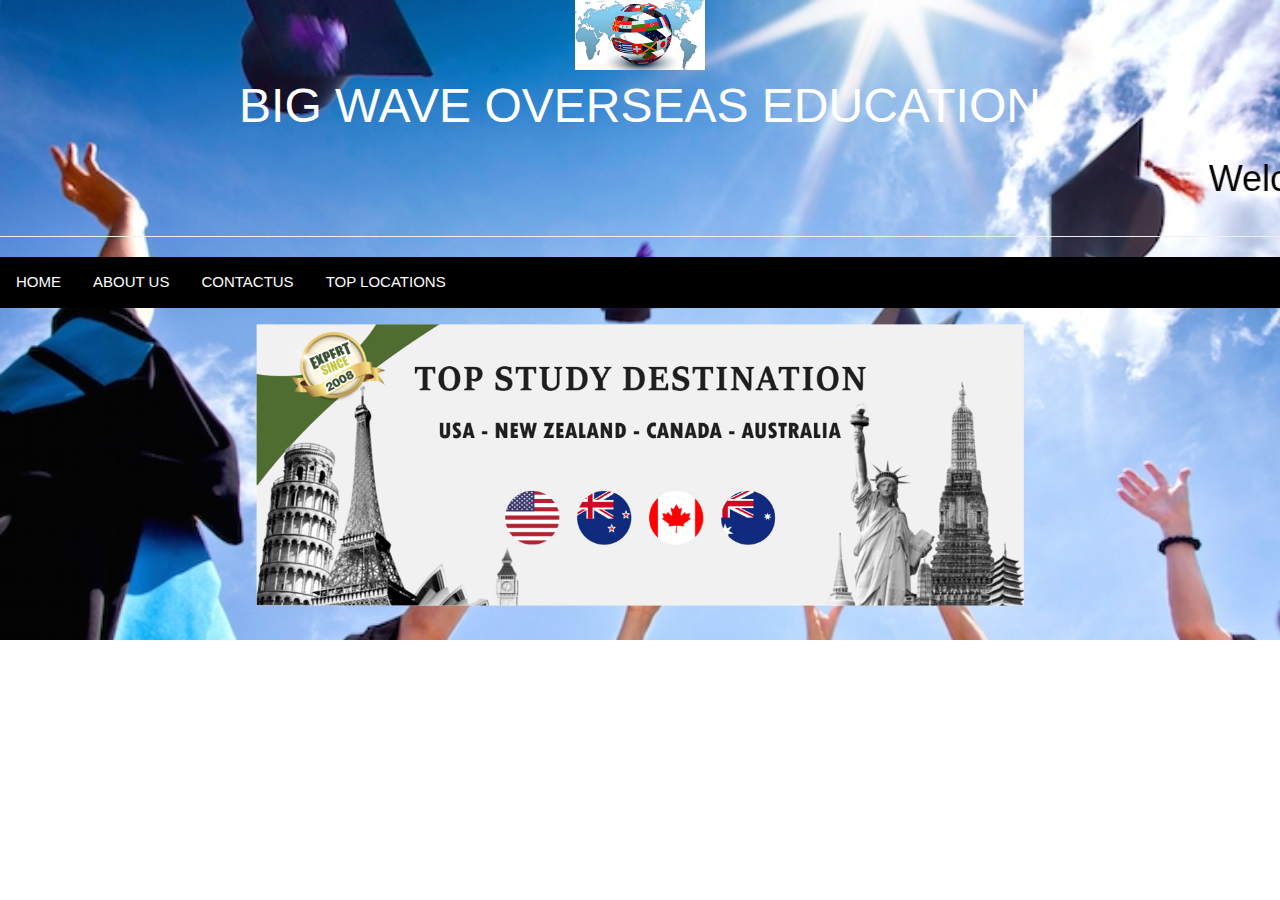
<file: index.html>
<html>
<head>
</head>
<center>
 <body>
 <img src="logo.jpg" width="130" height="70">
</center>
<style>
body
	{
	background:url("download.jpg") 0% 0%/100% auto no-repeat;
	
    
	}
</style>
<center><font size="10" color="white">BIG WAVE OVERSEAS EDUCATION </font></center>
<marquee><h1>Welcome!</h1></marquee>


<br>
<hr>
<style>
ul {
    list-style-type: none;
    margin: 0;
    padding: 0;
    overflow: hidden;
    background-color: #000000;
}

li {
    float: left;
}

li a, .dropbtn {
    display: inline-block;
    color: white;
    text-align: center;
    padding: 14px 16px;
    text-decoration: none;
}

li a:hover, .dropdown:hover .dropbtn {
    background-color: green;
}

li.dropdown {
    display: inline-block;
}

.dropdown-content {
    display: none;
    position: absolute;
    background-color: #f9f9f9;
    min-width: 160px;
    <!--box-shadow: 0px 8px 16px 0px rgba(0,0,0,0.2);-->
    z-index: 1;
}

.dropdown-content a {
    color: black;
    padding: 12px 16px;
    text-decoration: none;
    display: block;
    text-align: left;
}

.dropdown-content a:hover {background-color: #f1f1f1}

.dropdown:hover .dropdown-content {
    display: block;
	</style>
</head>
<body>
<ul>
  
   <li><a href="home.html">HOME</a></li>
  <li><a href="aboutus.html"> ABOUT US </a></li>
  <li><a href="contactus.html">CONTACTUS</a></li>
  <li class="dropdown">
    <a href="javascript:void(0)" class="dropbtn">TOP LOCATIONS</a>
    <div class="dropdown-content">
    <p><a href="australia.html">Australia</a></p>
	<p><a href="uk.html">UK</a></p>
	<p><a href="canada.html">Canada</a> </p>
	<p><a href="usa.html">USA</a></p>
	<p><a href="new zealand.html">New Zealand</a></p>
	<p><a href="germany.html">Germany</a></p>
</div>
  </li>
</ul>
	<center>
      <div class="w3-content w3-section" style="max-width:2000px">
  <img class="mySlides w3-animate-pop" src="1.png" style="width:60%">
  <img class="mySlides w3-animate-pop" src="3.png" style="width:60%">
  <img class="mySlides w3-animate-pop" src="abroad1.jpg" style="width:60%"> 
   <img class="mySlides w3-animate-pop" src="abroad2.jpg" style="width:60%">
 </center>
</style>

<script>
var myIndex = 0;
carousel();

function carousel() {
    var i;
    var x = document.getElementsByClassName("mySlides");
    for (i = 0; i < x.length; i++) {
      x[i].style.display = "none";  
    }
    myIndex++;
    if (myIndex > x.length) {myIndex = 1}    
    x[myIndex-1].style.display = "block";  
    setTimeout(carousel,2000);    
}
</script>
</marquee>
<div class="borderd">

		</div></h3>	
		<br>
		<br>
		<center>
		<marquee behavior="slide" direction="right">
		<meta name="viewport" content="width=device-width, initial-scale=1">
<link rel="stylesheet" href="https://www.w3schools.com/w3css/4/w3.css">
<style>
.mySlides {display:none;}
</style>


		</html>
</html>
</file>
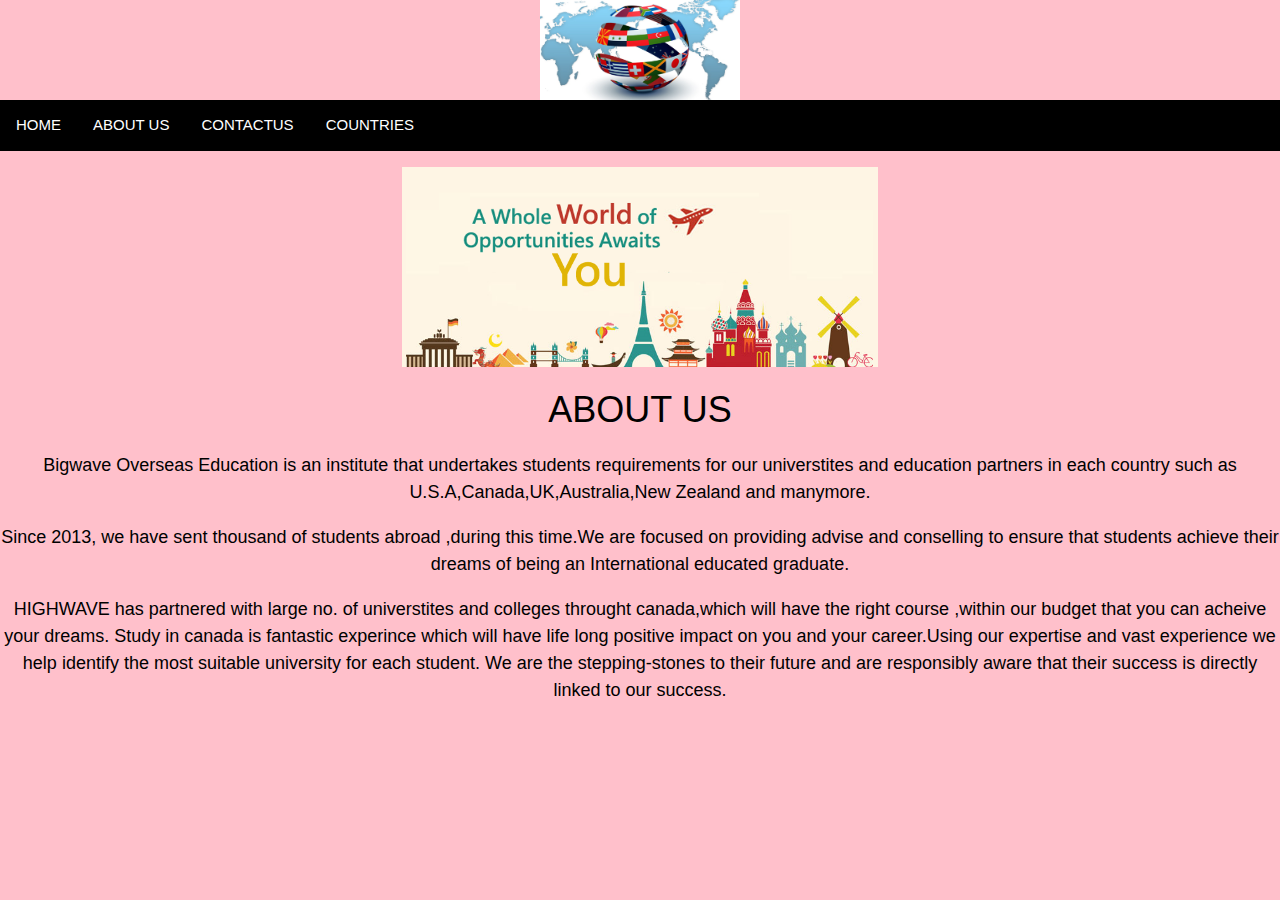
<file: aboutus.html>
<html>
<head>
<body>
<center>
<body bgcolor="pink">
<img src="logo.jpg" width="200" height="100">
</body>
</head>
<center>
<style>
ul {
    list-style-type: none;
    margin: 0;
    padding: 0;
    overflow: hidden;
    background-color: #000000;
}

li {
    float: left;
}

li a, .dropbtn {
    display: inline-block;
    color: white;
    text-align: center;
    padding: 14px 16px;
    text-decoration: none;
}

li a:hover, .dropdown:hover .dropbtn {
    background-color: green;
}

li.dropdown {
    display: inline-block;
}

.dropdown-content {
    display: none;
    position: absolute;
    background-color: #f9f9f9;
    min-width: 160px;
    box-shadow: 0px 8px 16px 0px rgba(0,0,0,0.2);
    z-index: 1;
}

.dropdown-content a {
    color: black;
    padding: 12px 16px;
    text-decoration: none;
    display: block;
    text-align: left;
}

.dropdown-content a:hover {background-color: #f1f1f1}

.dropdown:hover .dropdown-content {
    display: block;
	</style>
</head>
<body>

<ul>
  
   <li><a href="home.html">HOME</a></li>
  <li><a href="aboutus.html">ABOUT US</a></li>
  <li><a href="contactus.html">CONTACTUS</a></li>
  <li class="dropdown">
    <a href="javascript:void(0)" class="dropbtn">COUNTRIES</a>
    <div class="dropdown-content">
    <p><a href="australia.html">Australia</a></p>
	<p><a href="uk.html">UK</a></p>
	<p><a href="canada.html">Canada</a> </p>
	<p><a href="usa.html">USA</a></p>
	<p><a href="new zealand.html">New Zealand</a></p>
	<p><a href="germany.html">Germany</a></p>

	
      
    
    </div>
  </li>
</ul>
</style>
</center>
<body>
<center>
<div class="w3-container">
</div>

<div class="w3-content w3-section" style="max-width:800px">
  <img class="mySlides w3-animate-right" src="3.png"height=200,width=2000>
  <img class="mySlides w3-animate-right" src="1.png"height=200,width=2000>
  <img class="mySlides w3-animate-right" src="abroad2.jpg"height=200,width=2000>

</div>

<script>
var myIndex = 0;
carousel();

function carousel() {
    var i;
    var x = document.getElementsByClassName("mySlides");
    for (i = 0; i < x.length; i++) {
      x[i].style.display = "none";  
    }
    myIndex++;
    if (myIndex > x.length) {myIndex = 1}    
    x[myIndex-1].style.display = "block";  
    setTimeout(carousel,2000);    
}
</script>
<div class="borderd">
</center>
		<center><h1>ABOUT US</h1></center>
		<p><font size="4">Bigwave Overseas Education is an institute that undertakes students requirements for our universtites and education partners in each country such as U.S.A,Canada,UK,Australia,New Zealand and manymore.</p>

<p>Since 2013, we have sent thousand of students abroad ,during this time.We are focused on  providing advise and conselling to ensure that students achieve their dreams of being an International educated graduate.</p>
HIGHWAVE has partnered with large no. of universtites and colleges throught canada,which will have the right course ,within our budget that you can acheive your dreams. Study in canada is fantastic experince which will have  life long positive impact on you and your career.Using our expertise and vast experience we help identify the most suitable university for each student. We are the stepping-stones to their future and are responsibly aware that their success is directly linked to our success.</p>
</div>
<link rel="stylesheet" href="https://www.w3schools.com/w3css/4/w3.css">
<style>
.mySlides {display:none;}
</style>
</html>
</file>
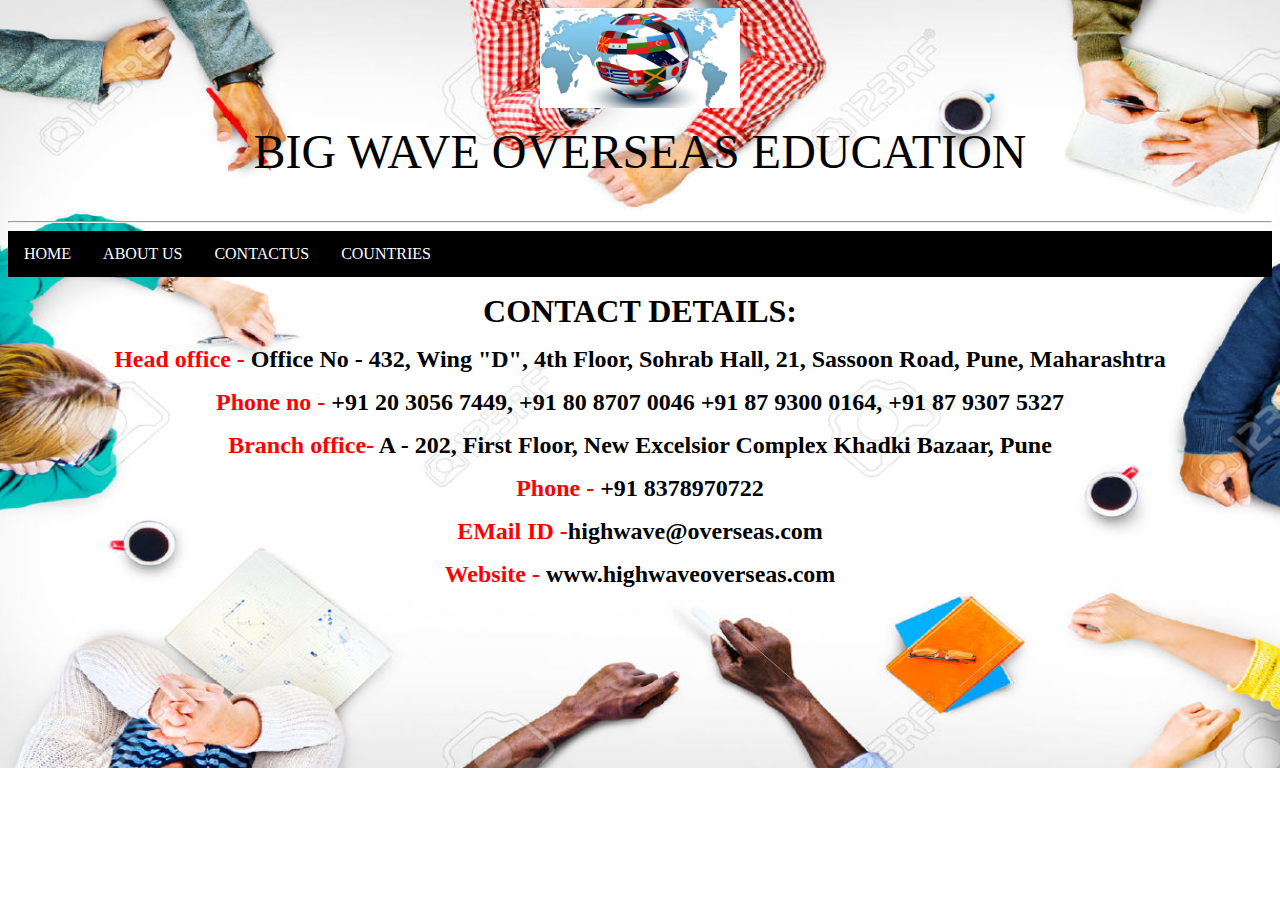
<file: contactus.html>
<html>
<head>
</head>
<body>
<center>
<img src="logo.jpg" width="200" height="100">
<p><font size="8" color="black">BIG WAVE OVERSEAS EDUCATION </p></font></center>
<br>
<hr>
<style>
ul {
    list-style-type: none;
    margin: 0;
    padding: 0;
    overflow: hidden;
    background-color: #000000;
}

li {
    float: left;
}

li a, .dropbtn {
    display: inline-block;
    color: white;
    text-align: center;
    padding: 14px 16px;
    text-decoration: none;
}

li a:hover, .dropdown:hover .dropbtn {
    background-color: green;
}

li.dropdown {
    display: inline-block;
}

.dropdown-content {
    display: none;
    position: absolute;
    background-color: #f9f9f9;
    min-width: 160px;
    box-shadow: 0px 8px 16px 0px rgba(0,0,0,0.2);
    z-index: 1;
}

.dropdown-content a {
    color: black;
    padding: 12px 16px;
    text-decoration: none;
    display: block;
    text-align: left;
}

.dropdown-content a:hover {background-color: #f1f1f1}

.dropdown:hover .dropdown-content {
    display: block;
	</style>
</head>
<body>

<ul>
  
   <li><a href="home.html">HOME</a></li>
  <li><a href="aboutus.html">ABOUT US</a></li>
  <li><a href="contactus.html">CONTACTUS</a></li>
  <li class="dropdown">
    <a href="javascript:void(0)" class="dropbtn">COUNTRIES</a>
    <div class="dropdown-content">
    <p><a href="australia.html">Australia</a></p>
	<p><a href="uk.html">UK</a></p>
	<p><a href="canada.html">Canada</a> </p>
	<p><a href="usa.html">USA</a></p>
	<p><a href="new zealand.html">New Zealand</a></p>
	<p><a href="germany.html">Germany</a></p>
    
    </div>
  </li>
</ul>
<style>
.borderd{
	width:300px;
	height:200px;
	border:10px  solid black;
	padding:20px;
	}
	body {
background-image:url("book1.jpg");
background-repeat:no-repeat;
background-size: 1366px 768px;
}
</style>
<center>
<p><b><font size=6>CONTACT DETAILS:</font>
<font size=5><p><font color="red">Head office -</font> Office No - 432, Wing "D", 4th Floor,
Sohrab Hall, 21, Sassoon Road, 
Pune, Maharashtra

<p><font color="red">Phone no -</font>  +91 20 3056 7449, +91 80 8707 0046
           +91 87 9300 0164, +91 87 9307 5327

<p><font color="red">Branch office-</font> A - 202, First Floor, New Excelsior Complex
Khadki Bazaar, Pune

<p><font color="red">Phone -</font> +91 8378970722

<p><font color="red">EMail ID -</font>highwave@overseas.com
<p><font color="red">Website  -</font> www.highwaveoverseas.com
</font>
</center>
</form>
</html>
</file>
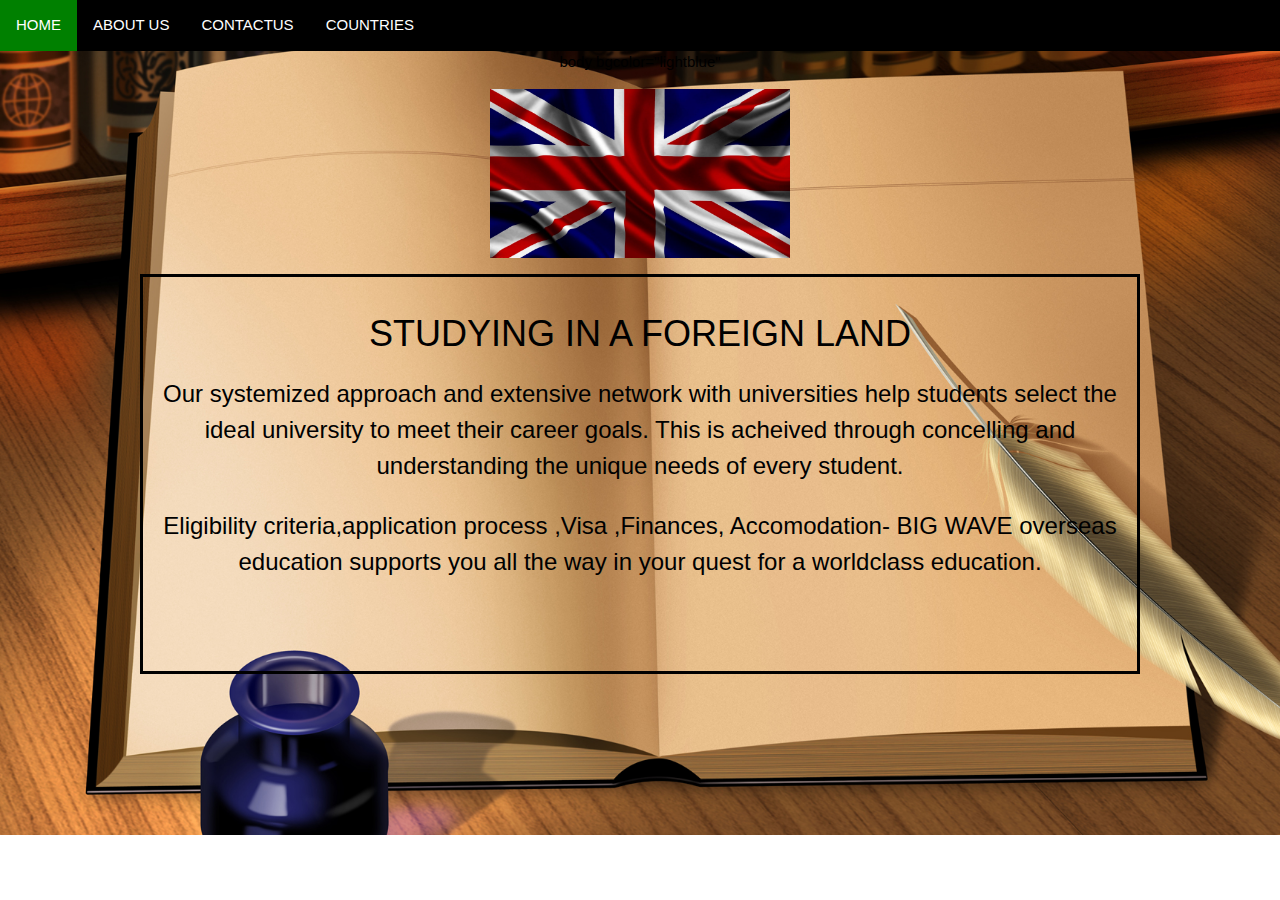
<file: home.html>
<html>
<center>
<style>
.borderd{
	width:1000px;
	height:400px;
	border:3px  solid black;
	padding:20px;
	}
	body
	{
	background:url("book.jpg") 0% 0%/100% auto no-repeat;
	
    
	}
	ul {
    list-style-type: none;
    margin: 0;
    padding: 0;
    overflow: hidden;
    background-color: #000000;
}

li {
    float: left;
}

li a, .dropbtn {
    display: inline-block;
    color: white;
    text-align: center;
    padding: 14px 16px;
    text-decoration: none;
}

li a:hover, .dropdown:hover .dropbtn {
    background-color: green;
}

li.dropdown {
    display: inline-block;
}

.dropdown-content {
    display: none;
    position: absolute;
    background-color: #f9f9f9;
    min-width: 160px;
    box-shadow: 0px 8px 16px 0px rgba(0,0,0,0.2);
    z-index: 1;
}

.dropdown-content a {
    color: black;
    padding: 12px 16px;
    text-decoration: none;
    display: block;
    text-align: left;
}

.dropdown-content a:hover {background-color: #f1f1f1}

.dropdown:hover .dropdown-content {
    display: block;
	</style>
</head>
<body>

<ul>
  
   <li><a href="home.html">HOME</a></li>
  <li><a href="aboutus.html">ABOUT US</a></li>
  <li><a href="contactus.html">CONTACTUS</a></li>
  <li class="dropdown">
    <a href="javascript:void(0)" class="dropbtn">COUNTRIES</a>
    <div class="dropdown-content">
    <p><a href="australia.html">Australia</a></p>
	<p><a href="uk.html">UK</a></p>
	<p><a href="canada.html">Canada</a> </p>
	<p><a href="usa.html">USA</a></p>
	<p><a href="new zealand.html">New Zealand</a></p>
	<p><a href="germany.html">Germany</a></p>

	
      
    
    </div>
  </li>
</ul>
</style>
<body>

<div class="w3-container">
</div>
body bgcolor="lightblue"

<div class="w3-content w3-section" style="max-width:500px">
  <img class="mySlides w3-animate-top" src="uk.jpg" style="width:60%">
  <img class="mySlides w3-animate-top" src="usa.jpg" style="width:60%">
  <img class="mySlides w3-animate-top" src="germany.jpg" style="width:60%">
  <img class="mySlides w3-animate-top" src="new zealand.jpg" style="width:60%"> 
   <img class="mySlides w3-animate-top" src="canada.jpg" style="width:60%">
</div>

<script>
var myIndex = 0;
carousel();

function carousel() {
    var i;
    var x = document.getElementsByClassName("mySlides");
    for (i = 0; i < x.length; i++) {
      x[i].style.display = "none";  
    }
    myIndex++;
    if (myIndex > x.length) {myIndex = 1}    
    x[myIndex-1].style.display = "block";  
    setTimeout(carousel,2000);    
}
</script>
</marquee>
<div class="borderd">
		<center><h1>STUDYING IN A FOREIGN LAND </h1>
		<p><font size="5"><h3><The thought itself is daunting and the lack of proper information and high costs involved makes this task even more complicated. BIG WAVE provide students aspiring for an overseas education with step by step guidance and hand-holding throughout the entire process.
		<p>Our systemized approach and extensive network with universities help students select the ideal university to meet their career goals. This is acheived through concelling and understanding the unique needs of every student.
		<p>Eligibility criteria,application process ,Visa ,Finances, Accomodation- BIG WAVE overseas education supports you all the way in your quest for a worldclass education.
		</div></h3>	
		<br>
		<br>
		<center>
		<marquee behavior="scroll" direction="left">
		<meta name="viewport" content="width=device-width, initial-scale=1">
<link rel="stylesheet" href="https://www.w3schools.com/w3css/4/w3.css">
<style>
.mySlides {display:none;}
</style>


		</html>
</file>
